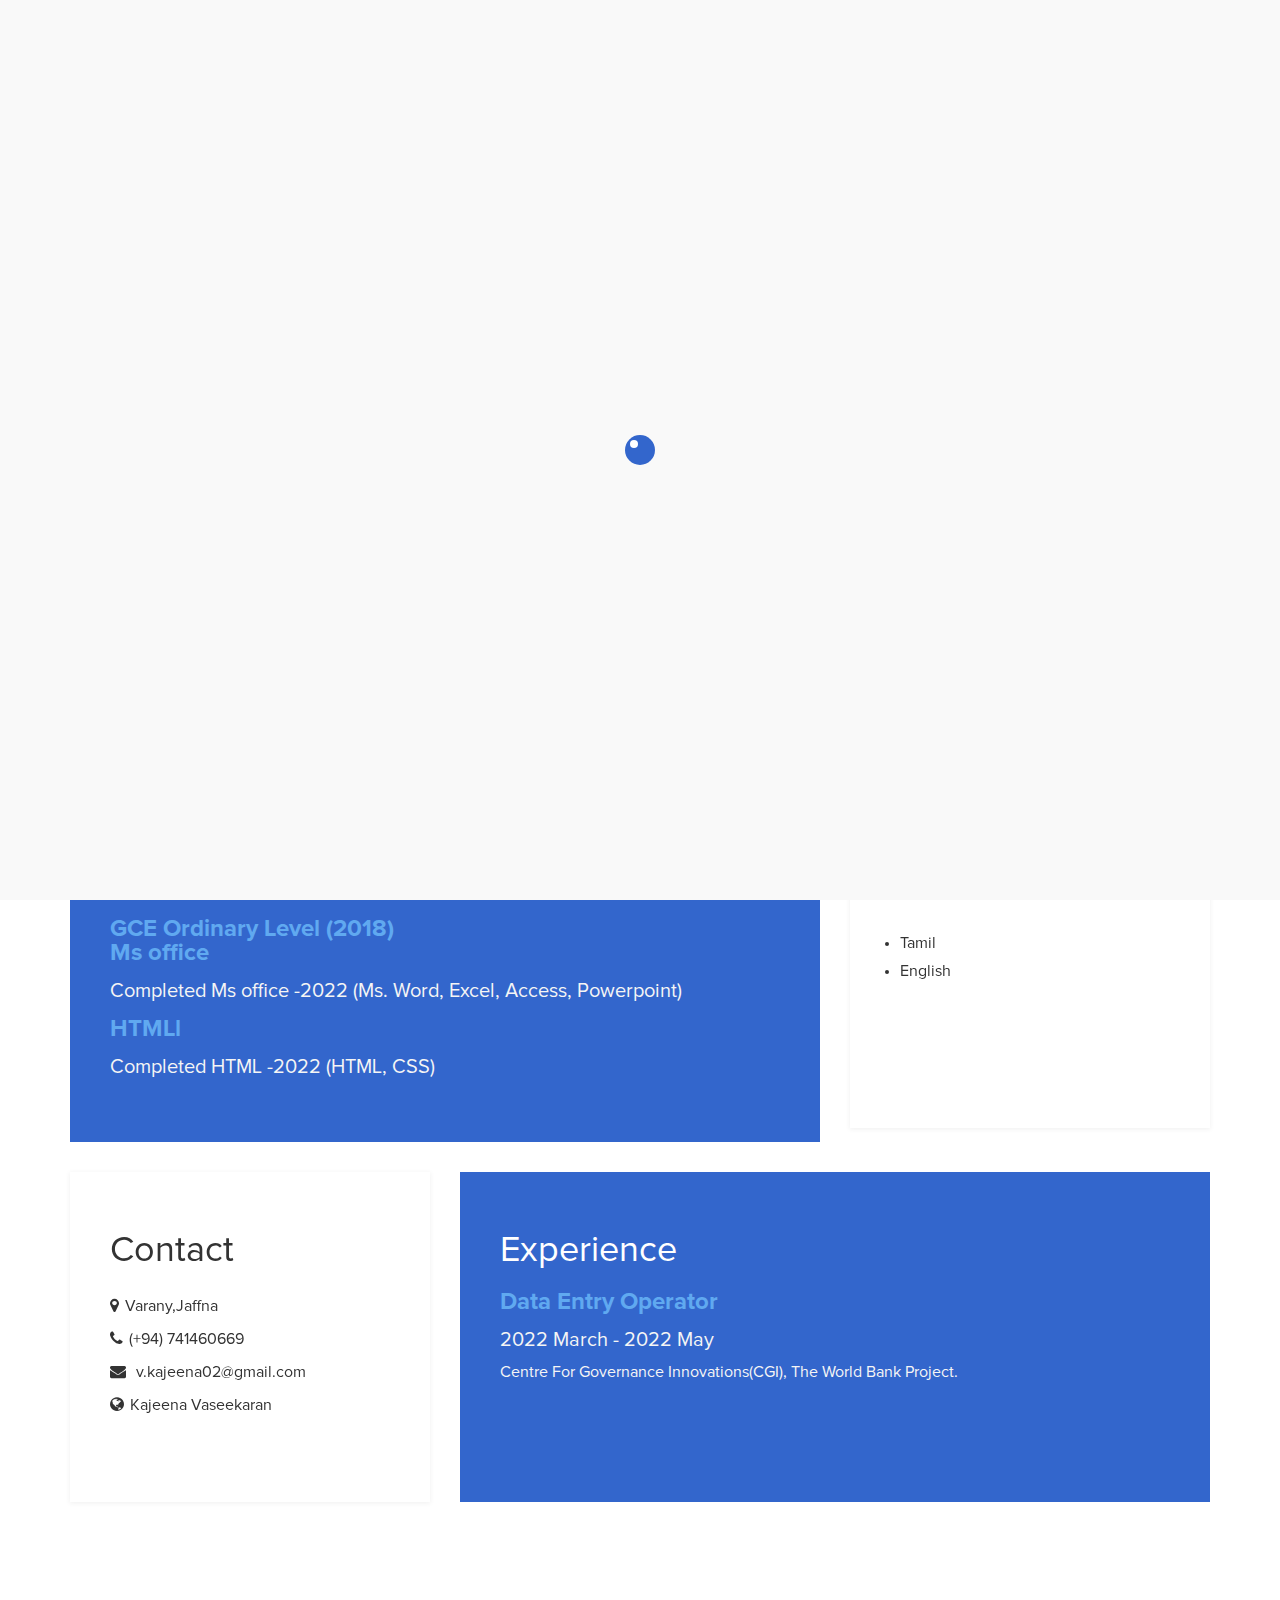
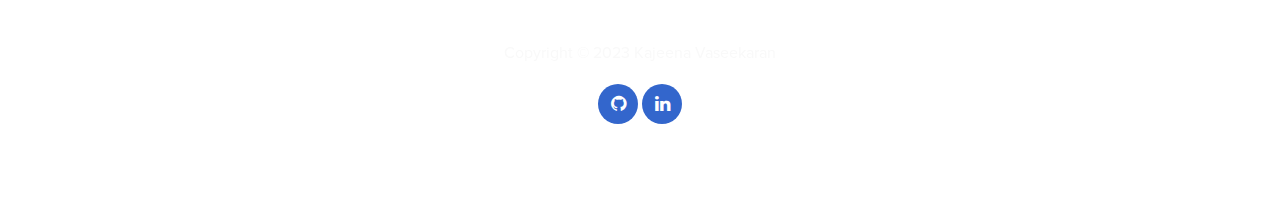
<file: kajeenav/index.html>
<!DOCTYPE html>
<html lang="en">

<head>
    <meta charset="utf-8">
    <title>Kajeena Vaseekaran -Data entry Operator</title>
    <meta http-equiv="X-UA-Compatible" content="IE=Edge">
    <meta name="viewport" content="width=device-width, initial-scale=1">
    <meta name="keywords" content="">
    <meta name="description" content="">

    <!-- stylesheet css -->
    <link rel="stylesheet" href="css/bootstrap.min.css">
    <link rel="stylesheet" href="css/font-awesome.min.css">
    <link rel="stylesheet" href="css/templatemo-blue.css">
</head>

<body data-spy="scroll" data-target=".navbar-collapse">

    <!-- preloader section -->
    <div class="preloader">
        <div class="sk-spinner sk-spinner-wordpress">
            <span class="sk-inner-circle"></span>
        </div>
    </div>

    <!-- header section -->
    <header>
        <div class="container">
            <div class="row">
                <div class="col-md-12 col-sm-12">
                    <!-- <img src="images/tm-easy-profile.jpg" class="img-responsive img-circle tm-border"
                        alt="puneetshivaay"> -->
                    <!-- <img src="images/puneetshivaay.jpg" class="img-responsive img-circle tm-border" alt="puneetshivaay"> -->
                   
                    <h1 class="tm-title bold shadow">Hi, I am Kajeena Vaseekaran</h1>
                    <h1 class="white bold shadow">Data Entry Operator</h1>
                </div>
            </div>
        </div>
    </header>

    <!-- about and skills section -->
    <section class="container">
        <div class="row">
            <div class="col-md-6 col-sm-12">
                <div class="about">
                    <h3 class="accent">About Me</h3>
                    <h2>An Introduction</h2>
                    <p>I am self-motivated by challenging tasks in an environment and a team player. where I have to interact with different individuals and groups. I am willing to after I serve an organization that recognizes creativity competence and personal commitment. I love to learn new things.<a
                            href="https://github.com/PuneetShivaay/Deep-Learning-Based-Chatbot-For-Medical-Assistance"></a>
                        <a href="https://github.com/PuneetShivaay/Online-File-Sharing-Portal">
                            </a> <a href="https://github.com/PuneetShivaay"></a> I love to learn new things.
                        
                    </p>
                </div>

            </div>

            <div class="col-md-6 col-sm-12">
                <div class="skills">
                    <h2 class="white">Skills</h2>
                    <strong>Ms office</strong>
                    <span class="pull-right">95%</span>
                    <div class="progress">
                        <div class="progress-bar progress-bar-primary" role="progressbar" aria-valuenow="70"
                            aria-valuemin="0" aria-valuemax="100" style="width: 95%;"></div>
                    </div>
                    <strong>Adobe photoshop</strong>
                    <span class="pull-right">75%</span>
                    <div class="progress">
                        <div class="progress-bar progress-bar-primary" role="progressbar" aria-valuenow="85"
                            aria-valuemin="0" aria-valuemax="100" style="width: 75%;"></div>
                    </div>
                    <strong>HTML, CSS,bootstrap</strong>
                    <span class="pull-right">90%</span>
                    <div class="progress">
                        <div class="progress-bar progress-bar-primary" role="progressbar" aria-valuenow="95"
                            aria-valuemin="0" aria-valuemax="100" style="width: 90%;"></div>
                    </div>
                </div>
            </div>
        </div>
    </section>

    <!-- education and languages -->
    <section class="container">
        <div class="row">
            <div class="col-md-8 col-sm-12">
                <div class="education">
                    <h2 class="white">Education</h2>
                    <div class="education-content">
                        <h4 class="education-title accent">GCE Ordinary Level (2018)</h4>
                        <div class="education-school">
                          
                            <h4 class="education-title accent">Ms office</h4>
                            <h5>Completed Ms office -2022 (Ms. Word, Excel, Access, Powerpoint)</h5>
                               
                        </div>
                


                        <h4 class="education-title accent">HTMLl</h4>
                        <h5>Completed HTML -2022 (HTML, CSS)
                        </h5>
                      

                    </div>
                </div>
            </div>
            <div class="col-md-4 col-sm-12">
                <div class="languages">
                    <h2>Languages</h2>
                    <ul>
                        <li>Tamil</li>
                        <li>English</li>
                        
                    </ul>
                </div>
            </div>
        </div>
    </section>

    <!-- contact and experience -->
    <section class="container">
        <div class="row">
            <div class="col-md-4 col-sm-12">
                <div class="contact">
                    <h2>Contact</h2>
                    <p><i class="fa fa-map-marker"></i>Varany,Jaffna</p>
                    <p><i class="fa fa-phone"></i>(+94) 741460669</p>
                    <p><i class="fa fa-envelope"></i> v.kajeena02@gmail.com</p>
                    <p><i class="fa fa-globe"></i>Kajeena Vaseekaran</p>
                </div>
            </div>
            <div class="col-md-8 col-sm-12">
                <div class="experience">
                    <h2 class="white">Experience</h2>
                    <div class="experience-content">
                        <h4 class="experience-title accent">Data Entry Operator</h4>
                        
                        <h5>2022 March - 2022 May</h5>
                        <p class="education-description">Centre For Governance Innovations(CGI), The World Bank Project.</p>
                    </div>
                </div>
            </div>
        </div>
    </section>

    <!-- footer section -->
    <footer>
        <div class="container">
            <div class="row">
                <div class="col-md-12 col-sm-12">
                    <p>Copyright &copy; 2023 Kajeena Vaseekaran</p>
                    <ul class="social-icons">
                        <li><a href="https://github.com/PuneetShivaay" class="fa fa-github"></a></li>
                        <li><a href="https://www.linkedin.com/in/kajeena-vaseekaran-43a169259/" class="fa fa-linkedin"></a></li>
                    
                    
                       
                      
                    </ul>
                </div>
            </div>
        </div>
    </footer>

    <!-- javascript js -->
    <script src="js/jquery.js"></script>
    <script src="js/bootstrap.min.js"></script>
    <script src="js/jquery.backstretch.min.js"></script>
    <script src="js/custom.js"></script>

</body>

</html>
</file>
<file: kajeenav/css/templatemo-blue.css>
/*

Easy Profile Template
http://www.templatemo.com/tm-467-easy-profile

*/

html, body {
  margin:0;border:0;padding:0;
  font-size:16px;
  font-family:'Proxima';
  overflow-x:hidden;
  position: relative;
  vertical-align: baseline;
}

html {
    -webkit-font-smoothing: antialiased;
}

h1 {font-size:40px;}
h2 {font-size:36px;}
h3 {font-size:30px;}
h4 {font-size:24px;}
h5 {font-size:20px;}
h6 {font-size:18px;}

h2 {
  padding-bottom: 14px;
}

.accent {
  font-family: 'Proxima Bold';
  line-height: 14px;
  color: #60A9F0;
}

.bold {
	font-weight: bold;
}

.tm-border {
	border: 5px solid #fff;
	box-shadow: 2px 2px #000;
}

.shadow {
	text-shadow: 1px 1px #000;
}

.tm-title {
	color: #66CCFF;
}

.white {
  color: #fff;
}

.about,.skills,
.education,.languages,
.contact, .experience {
  padding: 40px;
  min-height: 330px;
}

.education, .languages,
.contact, .experience {
  margin-top: 30px;
}

@font-face {
    font-family: 'Proxima';
    src: url(../fonts/ProximaNova-Regular.otf);
}

@font-face {
    font-family: 'Proxima Bold';
    src: url(../fonts/ProximaNova-Bold.otf);
}

/* preloader section */
.preloader {
  position: fixed;
  top: 0;
  left: 0;
   width: 100%;
  height: 100%;
   z-index: 99999;
   display: -webkit-flex;
    display: -ms-flexbox;
   display: flex;
   -webkit-flex-flow: row nowrap;
   -ms-flex-flow: row nowrap;
    flex-flow: row nowrap;
     -webkit-justify-content: center;
    -ms-flex-pack: center;
    justify-content: center;
    -webkit-align-items: center;
     -ms-flex-align: center;
     align-items: center;
    background: none repeat scroll 0 0 #fff;
  background: none repeat scroll 0 0 #f9f9f9;
}
.sk-spinner-wordpress.sk-spinner {
  background-color: #3366CC;
  width: 30px;
  height: 30px;
  border-radius: 30px;
  position: relative;
  -webkit-animation: sk-innerCircle 1s linear infinite;
          animation: sk-innerCircle 1s linear infinite; }
.sk-spinner-wordpress .sk-inner-circle {
  display: block;
  background-color: #fff;
  width: 8px;
  height: 8px;
  position: absolute;
  border-radius: 8px;
  top: 5px;
  left: 5px; }

@-webkit-keyframes sk-innerCircle {
  0% {
    -webkit-transform: rotate(0);
            transform: rotate(0); }

  100% {
    -webkit-transform: rotate(360deg);
            transform: rotate(360deg); } }

@keyframes sk-innerCircle {
  0% {
    -webkit-transform: rotate(0);
            transform: rotate(0); }

  100% {
    -webkit-transform: rotate(360deg);
            transform: rotate(360deg); } }

/* header section */
header {
  text-align: center;
  min-height: 400px;
  overflow: hidden;
  position: relative;
  padding-top: 160px;
  padding-bottom: 140px;
}
header img {
  display: inline-block !important;
}
header h2 {
  padding-top: 40px;
}
header hr {
  border-color: #3366CC;
  width: 100px;
}

/* about section */
.about {
  background: #fff;
  box-shadow: 0px 1px 5px rgba(50,50,50,0.08);
}

/* skills section */
.skills {
  background: #3366CC;
  color: #f5f5f5;
}
.skills .progress {
  border-radius: 0px;
  height: 4px;
}
.skills .progress .progress-bar-primary {
  background: #204090;
}
.skills strong {
  display: inline-block;
  font-weight: normal;
  padding-bottom: 6px;
}

/* education section */
.education {
  background: #3366CC;
  color: #f5f5f5;
}
.education .education-content {
  padding-bottom: 14px;
}
.education h5 {
  display: inline-block;
}
.education span {
  padding-right: 10px;
  padding-left: 20px;
}

/* languages section */
.languages {
  background: #fff;
 box-shadow: 0px 1px 5px rgba(50,50,50,0.08);
}
.languages ul {
  padding: 10px;
}
.languages ul li {
  padding-bottom: 6px;
}

/* contact section */
.contact {
  background: #fff;
 box-shadow: 0px 1px 5px rgba(50,50,50,0.08);
}
.contact .fa {
  padding-right: 6px;
}

/* experience section */
.experience {
  background: #3366CC;
  color: #f5f5f5;
}
.experience .experience-content {
  padding-bottom: 14px;
}
.experience h5 {
  display: inline-block;
}
.experience span {
  padding-right: 10px;
  padding-left: 20px;
}

/* footer section */
footer {
  color: #f9f9f9;
  text-align: center;
  padding-top: 140px;
  padding-bottom: 100px;
}

/* social icon section */
.social-icons {
  padding: 0;
  margin: 0;
}
.social-icons li {
  display: inline-block;
  list-style: none;
}
.social-icons li a {
  background: #3366CC;
  border-radius: 50%;
  color: #fff;
  text-decoration: none;
  font-size: 18px;
  width: 40px;
  height: 40px;
  line-height: 40px;
  text-align: center;
  transition: all 0.4s ease-in;
  position: relative;
  bottom: 10px;
  top: 10px;
}
.social-icons li a:hover {
  background: #202020;
  color: #fff;
}

@media ( max-width: 980px ) {
  .skills {
    margin-top: 30px;
  }
}

@media ( max-width: 360px ) {
  header h1 {
    font-size: 30px;
  }
  .about h2 {
    font-size: 24px;
  }
  .education h4,
  .experience h4 {
    font-size: 20px;
  }
}
</file>
